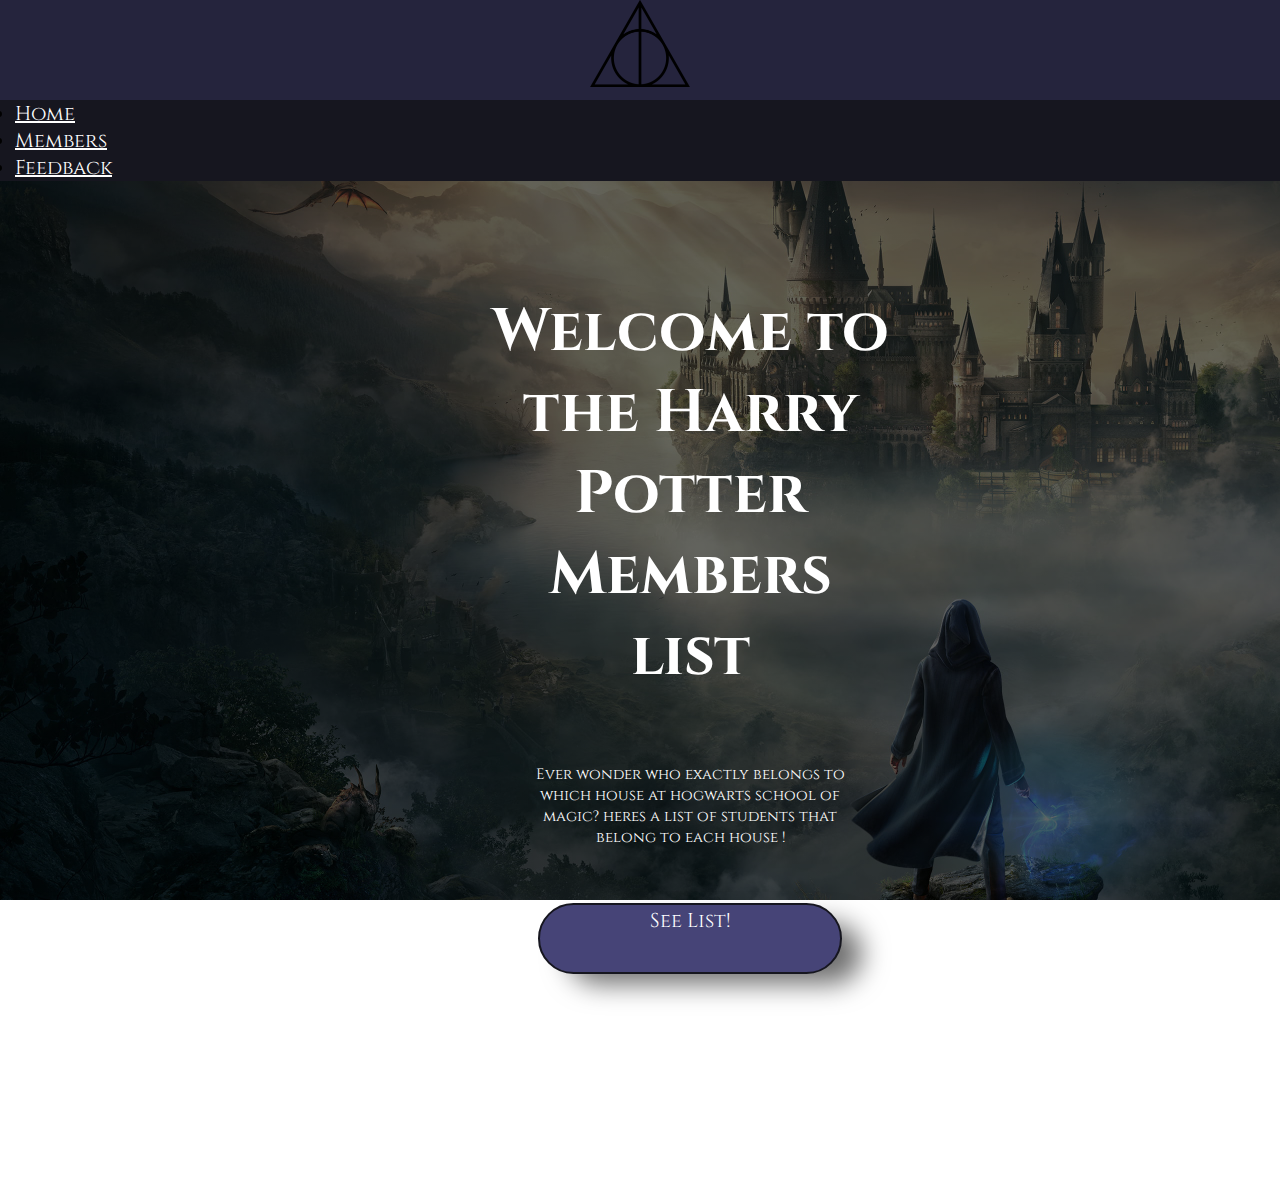
<file: html/index.html>
<html lang="en">

<head>
  <meta charset="UTF-8">
  <meta http-equiv="X-UA-Compatible" content="IE=edge">
  <meta name="viewport" content="width=device-width, initial-scale=1.0">
  <title>WizardsQuiz </title>

  <!-- META TAGS -->
  <meta name="Description" content="Welcome to WizardsQuiz, see what we have to offer! ">
  <meta name="Keywords" content="Wizards Quiz, Members list, Harry Potter, Wizards World, Gryffindor, Hufflepuff, Slytherin, Ravenclaw">

  

  

  <script src="https://ajax.googleapis.com/ajax/libs/jquery/3.3.1/jquery.min.js"></script>


  <!-- FONT FAMILY-->
  <link rel="preconnect" href="https://fonts.googleapis.com">
  <link rel="preconnect" href="https://fonts.gstatic.com" crossorigin>
  <link href="https://fonts.googleapis.com/css2?family=Cinzel:wght@500&display=swap" rel="stylesheet">

  <link rel="preconnect" href="https://fonts.googleapis.com">
  <link rel="preconnect" href="https://fonts.gstatic.com" crossorigin>
  <link href="https://fonts.googleapis.com/css2?family=Playfair+Display+SC:ital@1&display=swap" rel="stylesheet">

  <link href="https://cdn.jsdelivr.net/npm/bootstrap@5.1.3/dist/css/bootstrap.min.css" rel="stylesheet"
    integrity="sha384-1BmE4kWBq78iYhFldvKuhfTAU6auU8tT94WrHftjDbrCEXSU1oBoqyl2QvZ6jIW3" crossorigin="anonymous">

  <!-- CSS -->
  <link rel="stylesheet" href="../css/main.css">


  <!-- Global site tag (gtag.js) - Google Analytics -->
<script async src="https://www.googletagmanager.com/gtag/js?id=UA-223146853-1">
</script>
<script>
  window.dataLayer = window.dataLayer || [];
  function gtag(){dataLayer.push(arguments);}
  gtag('js', new Date());

  gtag('config', 'UA-223146853-1');
</script>
</script>

</head>

<body>
  <div class="header">
    <div class="LOGO">
      <img src="../images/LOGO.png" alt="this is the image for the website">
    </div>
  </div>

  <ul class="nav justify-content-center">
    <li class="nav-item">
      <a class="nav-link active" aria-current="page" href="#">Home</a>
    </li>
    <li class="nav-item">
      <a class="nav-link" href="../html/Quiz.html">Members</a>
    </li>
    <li class="nav-item">
      <a class="nav-link" href="../html/Feedback.html">Feedback</a>
    </li>

  </ul>

  <div>


    <div class="background">



      <div class="HeroText">
        <div class="Intro">
          <h1>Welcome to the Harry Potter Members list</h1>
          <p>Ever wonder who exactly belongs to which house at hogwarts school of magic? heres a list of students that belong to each house !</p>

         
          <div class="Go">
            <a href="../html/Quiz.html"><p>See List!</p></a>
          </div>
        </div>
        
      </div>

    

    </div>

  </div>






  <script src="https://cdn.jsdelivr.net/npm/bootstrap@5.1.3/dist/js/bootstrap.bundle.min.js"
    integrity="sha384-ka7Sk0Gln4gmtz2MlQnikT1wXgYsOg+OMhuP+IlRH9sENBO0LRn5q+8nbTov4+1p"
    crossorigin="anonymous"></script>

</body>



</html>
</file>
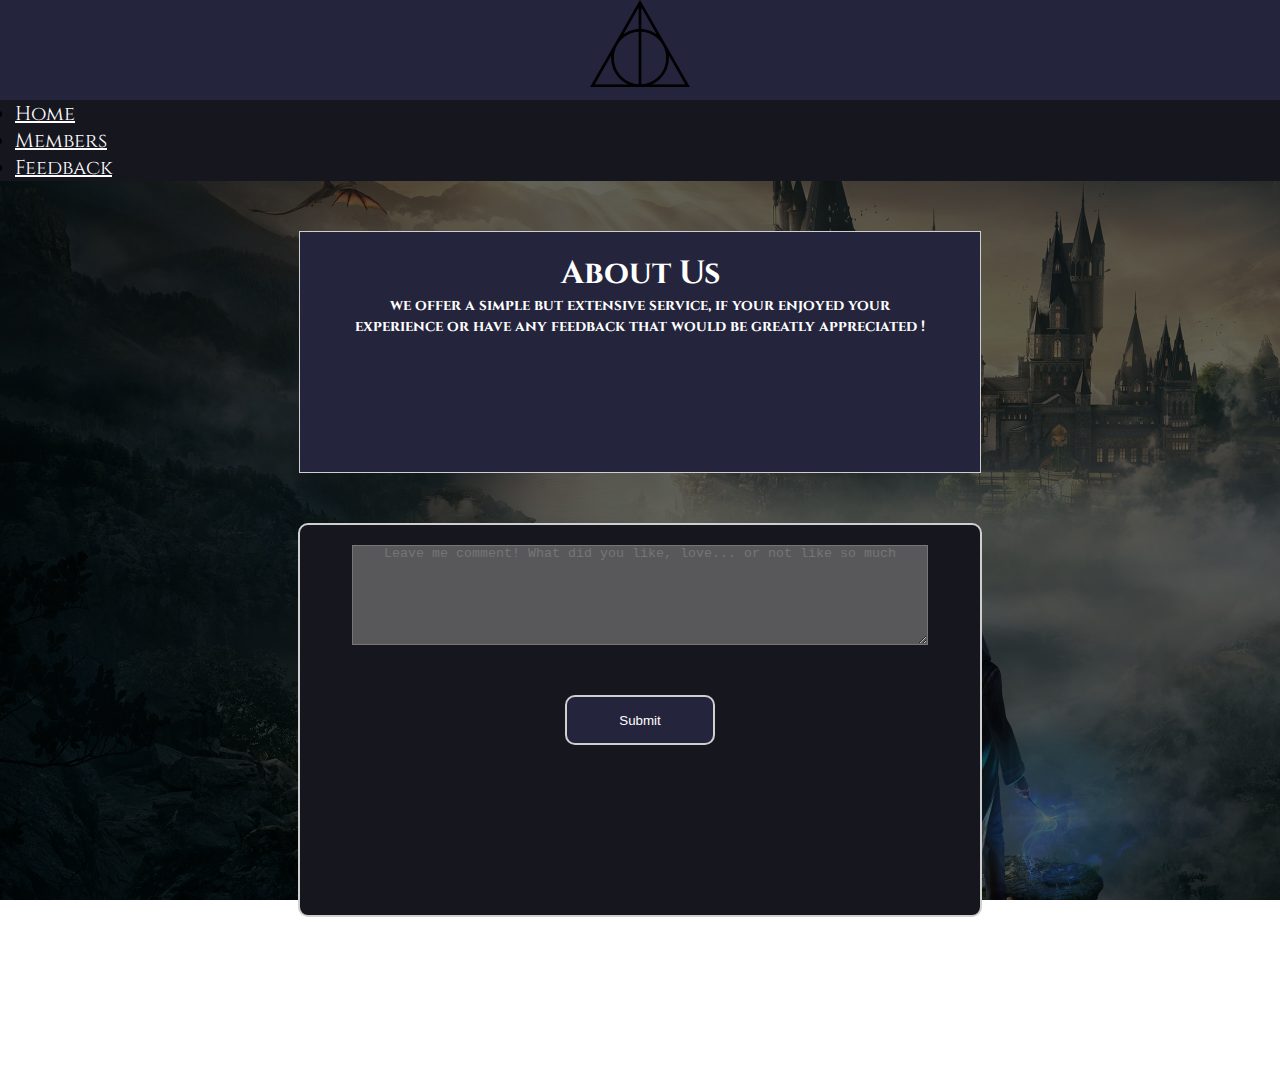
<file: html/Feedback.html>
<html lang="en">

<head>
  <meta charset="UTF-8">
  <meta http-equiv="X-UA-Compatible" content="IE=edge">
  <meta name="viewport" content="width=device-width, initial-scale=1.0">
  <title>WizardsQuiz </title>

  <!-- META TAGS -->
  <meta name="Description" content="Leave a comment that we can implement to increase the user experience.">
  <meta name="Keywords" content="Wizards Quiz, Harry Potter, Wizards World, Gryffindor, Hufflepuff, Slytherin, Ravenclaw, wizards, wands, hogwarts">

  
  

  <!--font Family-->
  <link rel="preconnect" href="https://fonts.googleapis.com">
  <link rel="preconnect" href="https://fonts.gstatic.com" crossorigin>
  <link href="https://fonts.googleapis.com/css2?family=Cinzel:wght@500&display=swap" rel="stylesheet">

  <link rel="preconnect" href="https://fonts.googleapis.com">
  <link rel="preconnect" href="https://fonts.gstatic.com" crossorigin>
  <link href="https://fonts.googleapis.com/css2?family=Playfair+Display+SC:ital@1&display=swap" rel="stylesheet">

  <link href="https://cdn.jsdelivr.net/npm/bootstrap@5.1.3/dist/css/bootstrap.min.css" rel="stylesheet"
    integrity="sha384-1BmE4kWBq78iYhFldvKuhfTAU6auU8tT94WrHftjDbrCEXSU1oBoqyl2QvZ6jIW3" crossorigin="anonymous">

  <!-- CSS -->
  <link rel="stylesheet" href="../css/Feedback.css">

  <!-- JAVASCRIPT -->
  <script src="../JS/feedback.js"></script>
  <script src="../JS/jquery-3.6.0.min.js"></script>
  <script src="https://ajax.googleapis.com/ajax/libs/jquery/3.5.1/jquery.min.js"></script>


</head>

<body>

  <div class="header">
    <div class="LOGO">
      <img src="../images/LOGO.png" alt="this is the image for the website">
    </div>
  </div>

  <ul class="nav justify-content-center">
    <li class="nav-item">
      <a class="nav-link " aria-current="page" href="../html/index.html">Home</a>
    </li>
    <li class="nav-item">
      <a class="nav-link" href="../html/Quiz.html">Members</a>
    </li>
    <li class="nav-item">
      <a class="nav-link active" href="../html/Feedback.html">Feedback</a>
    </li>

  </ul>


  <div>


    <div class="background">

      <div class="empty"></div>

      <div class="about">
         <h1>About Us</h1>
         <h4>we offer a simple but extensive service, if your enjoyed your experience or have any feedback that would be greatly appreciated !</h4>
      </div>
      
      <div class="empty2"></div>

      <div class="firm">
        <form action="sendEmail.php" method="post" >
          <textarea class="rev" name="feedback" placeholder="Leave me comment! What did you like, love... or not like so much"></textarea>
          <input class="button" type="submit" name="submit" value="Submit">
      </form>
        <!-- <div class="button">
          <h2>Submit</h2>
        </div> -->
      </div>

    </div> <!-- background -->
   
    

  </div>

  <script src="https://cdn.jsdelivr.net/npm/bootstrap@5.1.3/dist/js/bootstrap.bundle.min.js"
    integrity="sha384-ka7Sk0Gln4gmtz2MlQnikT1wXgYsOg+OMhuP+IlRH9sENBO0LRn5q+8nbTov4+1p"
    crossorigin="anonymous"></script>
</body>

</html>
</file>
<file: css/main.css>
*{
    margin: 0;
    padding: 0;
}


.header {
    width: 100%;
    height: 100px;
    background-color: #25243d;
}

.LOGO {
    width: 100px;
    height: 100px;
    margin: 0 auto;
}

img {
    width: 100%;
    height: auto;
}

ul {
    background-color: #16161f;   
}

li {
    font-size: 20px;
    margin: 0 15px;
}

.nav-link {
    color: rgb(255, 255, 255);
    font-family: 'Cinzel', serif;
}

.nav-link:hover {
    color: white;
    text-decoration: underline;
}



.background {
    width: 100%;
    height: 1000px;
    background-image: linear-gradient(rgba(0, 0, 0, 0.6),rgba(0, 0, 0, 0.6)),url(../images/back-1.jpg) ;
    background-attachment: fixed;
    position: relative;
}





.HeroText {
    margin: auto;
    width: 100%;
    height: 700px;
    padding: 100px 50px;
    
}

.intro {
  
    width: 90%;
    height: 400px;
    margin: auto;
}

.Go {
    text-align: center;
    width: 300px;
    height: 50px;
    margin: auto;
    margin-top: 50px;
    padding-top: 1.5%;
    text-align: center;
    background-color: #464477;
    box-shadow: 25px 15px 27px -5px rgba(0,0,0,0.57);
    -webkit-box-shadow: 25px 15px 27px -5px rgba(0,0,0,0.57);
    -moz-box-shadow: 25px 15px 27px -5px rgba(0,0,0,0.57);
    color: white;
    border-radius: 100px;
    border: #16161f 2px solid;
}

@keyframes bounce {
    0%, 20%, 60%, 100% {
        -webkit-transform: translateY(0);
        transform: translateY(0);
    }

    40% {
        -webkit-transform: translateY(-20px);
        transform: translateY(-20px);
    }

    80% {
        -webkit-transform: translateY(-10px);
        transform: translateY(-10px);
    }
}



.go:hover{
    box-shadow: 35px 25px 37px 5px rgba(0, 0, 0, 0.719);
   
    animation: bounce 0.7s;
    background-color: #2f2e50;
    border: #cfcfcf 2px solid;
    transition: ease-in-out 100ms;
    
 }


.go:hover{
    background-color: #2f2e50;
    border: #cfcfcf 2px solid;

}



h1 {
    font-size: 60px;
    margin: auto;
    width: 35%;
    text-align: center;
    color: rgb(255, 255, 255);
    padding: 10px;
    font-family: 'Cinzel', serif;
}

.intro p {
    margin: auto;
    width: 30%;
    font-size: 15px;
    color: rgb(255, 255, 255);
    padding: 5px;
    text-align: center;
    padding-top: 5%;
    
    font-family: 'Cinzel', serif;
    
}

.Go p {
    margin: auto;
    font-size: 20px;
    width: 50%;
    margin-top: -10%;
}

a {
    text-decoration: underline;
    color: #16161f00;
}

a:hover {
    text-decoration: underline;
    color: #16161f00;
}



@media only screen and (max-width: 600px) {
    h1 {
      font-size: 30px;
        margin: auto;
        text-align: center;
       width: 100%;
    }

    .Go p {
        margin-top: -5%;
    }

    .intro p {
        width: 90%;
    }

    li {
        font-size: 15px;
        margin: 0 15px;
    }

    .Go {
        text-align: center;
    width: 200px;
    height: 50px;
    margin: auto;
    margin-top: 50px;
    }


  }







.block-2 {
    width: 700px;
    height: 500px;
    background-color: rgb(0, 0, 0);
    float: right;
     margin-top: 700px;
     margin-right: 150px;
     position: relative;
}

.add-2 {
   position: absolute;
   left: 50px;
   top: 50px;
   width: 250px;
   height: 250px;
   background-color: red;
}

.info-2 {
  width: 400px;
  height: 200px;
  
  background-color: blue;
  position: absolute;
  bottom: 20px;
  right: 20px;
}
</file>
<file: css/Feedback.css>
*{
    margin: 0;
    padding: 0;
}

.header {
    width: 100%;
    height: 100px;
    background-color: #25243d;
}

.LOGO {
    width: 100px;
    height: 100px;
    margin: 0 auto;
}

img {
    width: 100%;
    height: auto;
}

ul {
    background-color: #16161f;
}

li {
    font-size: 20px;
    margin: 0 15px;
}

.nav-link {
    color: rgb(255, 255, 255);
    font-family: 'Cinzel', serif;
}

.nav-link:hover {
    color: white;
    text-decoration: underline;
}




.background {
    width: 100%;
    height: 100vh;
    background-image: linear-gradient(rgba(0, 0, 0, 0.6),rgba(0, 0, 0, 0.6)),url(../images/back-1.jpg) ;
    background-attachment: fixed;
}

.empty {
    width: 100%;
    height: 50px;
}

.empty2 {
    width: 100%;
    height: 50px;
}

.about {
    width: 50%;
    height: 200px;
    background-color: #25243d;
    margin: auto;
    padding: 20px;
    border: #cfcfcf 1px solid;

}

h1 {
    
    color: white;
    text-align: center;
    font-family: 'Cinzel', serif;

}

h4 {
    font-size: 15px;
    margin: auto;
    color: white;
    text-align: center;
    width: 90%;
    font-family: 'Cinzel', serif;

}

.firm {
    padding: 20px;
    margin: auto;
    width: 50%;
    height: 350px;
    text-align: center;
    background-color: #16161f;
    border: #cfcfcf 2px solid;
    border-radius: 10px;
}

.rev {
    width: 60%;
    text-align: center;
}

.Nam {
    background-color: #7a7a7aa9;
    color: white;
}

.Ema {
    background-color: #7a7a7aa9;
    color: white;
}

.rev {
    width: 90%;
    height: 100px;
    background-color: #7a7a7aa9;
    color: white;
    
}

h3 {
    color: white;
    font-family: 'Cinzel', serif;


}

.button {
    margin: auto;
    height: 50px;
    background-color: #25243d;
    border-radius: 10px;
    margin-top: 50px;
    width: 150px;
    align-items: center;
    color: white;
    border: #cfcfcf 2px solid;

}

@keyframes bounce {
    0%, 20%, 60%, 100% {
        -webkit-transform: translateY(0);
        transform: translateY(0);
    }

    40% {
        -webkit-transform: translateY(-10px);
        transform: translateY(-10px);
    }

    80% {
        -webkit-transform: translateY(-10px);
        transform: translateY(-10px);
    }
}


.button:hover {
    box-shadow: 0px 10px 20px 5px rgba(0, 0, 0, 0.719);

    animation: bounce 0.7s;
    background-color: #2f2e50;
    border: #cfcfcf 2px solid;
    transition: ease-in-out 100ms;
    
}

@media only screen and (max-width: 600px) {
    h4 {
        font-size: 10px;
    }
      
    li {
        font-size: 15px;
        margin: 0 15px;
    }
    
    
  }
</file>
